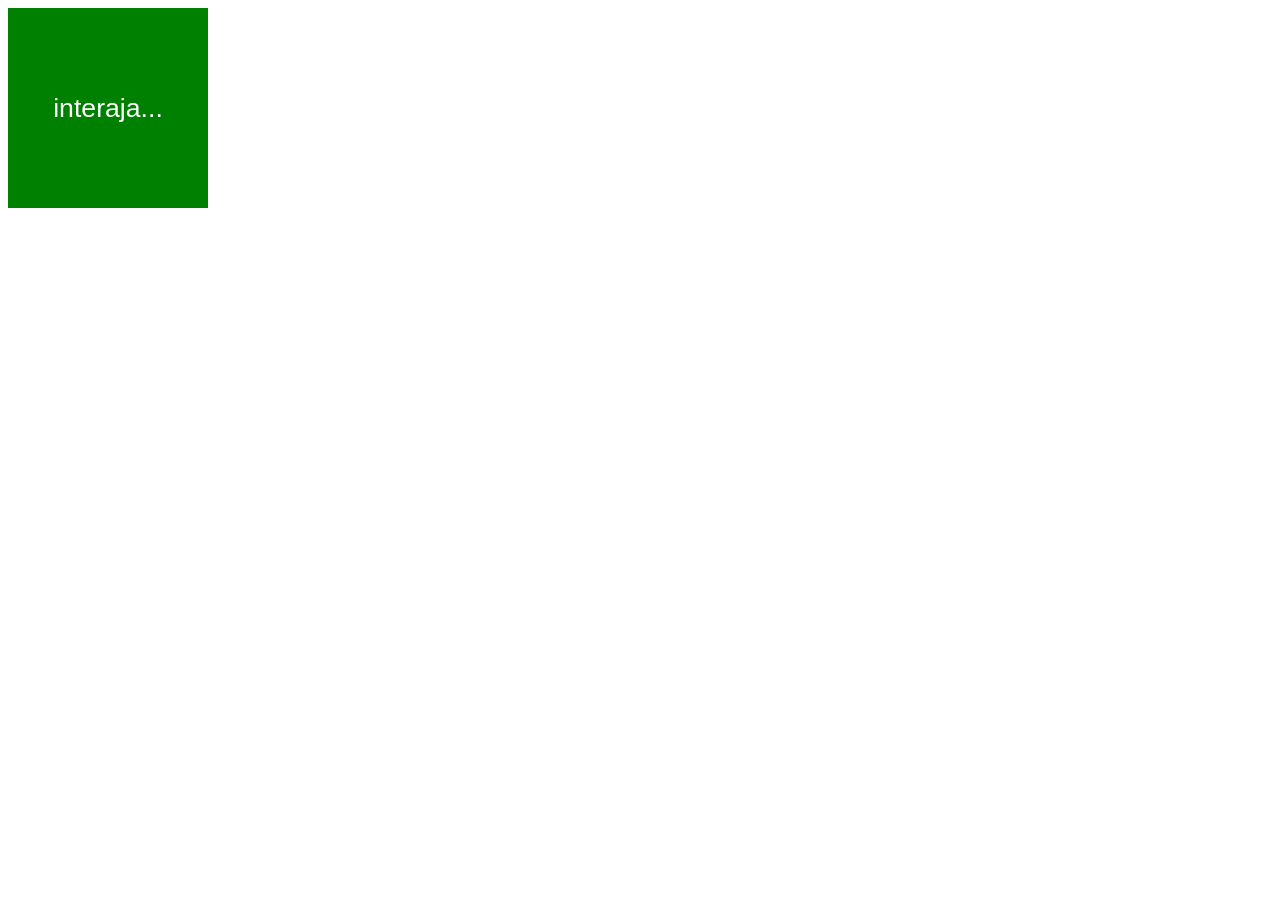
<file: aula-click/index.html>
<!DOCTYPE html>
<html lang="pt-br">
<head>
    <meta charset="UTF-8">
    <meta name="viewport" content="width=device-width, initial-scale=1.0">
    <title>Eventos DOM</title>
    <link rel="stylesheet" href="./style.css">
</head>
<body>
    <div id="area" onclick="clickar()" onmouseenter="entrar()" onmouseleave="sair()">
        interaja...
    </div>


    <script src="./script.js"></script>
</body>
</html>
</file>
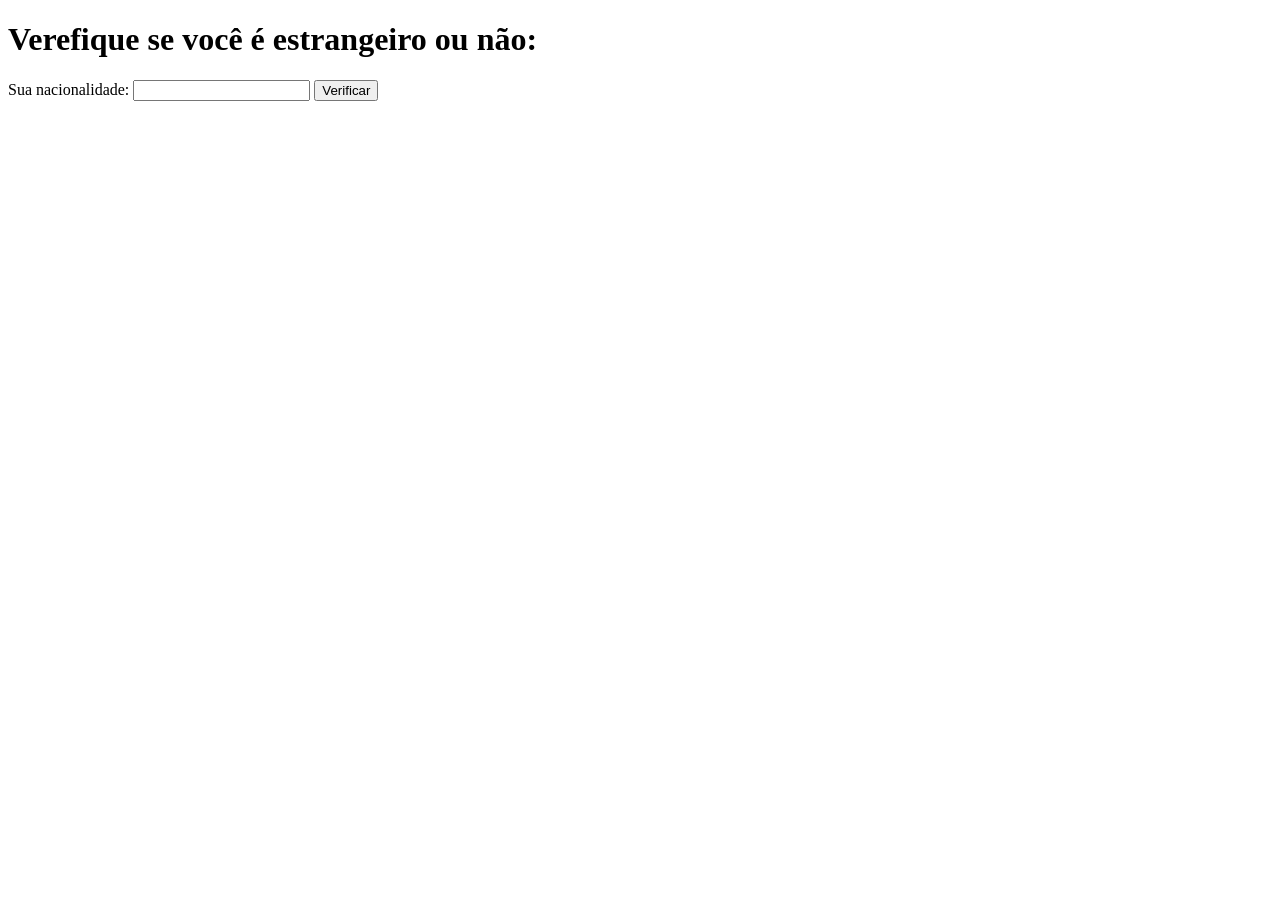
<file: aula-condicoes/index.html>
<!DOCTYPE html>
<html lang="pr-br">
<head>
    <meta charset="UTF-8">
    <meta name="viewport" content="width=device-width, initial-scale=1.0">
    <title>Verificação de Nacionalidade</title>
</head>
<body>
    <h1>Verefique se você é estrangeiro ou não:</h1>

    Sua nacionalidade: <input type="text" id="txt-input">
    <input type="button" value="Verificar" onclick="calcular()">

    <div id="resultado">

    </div>


    <script src="./script.js"></script>
</body>
</html>
</file>
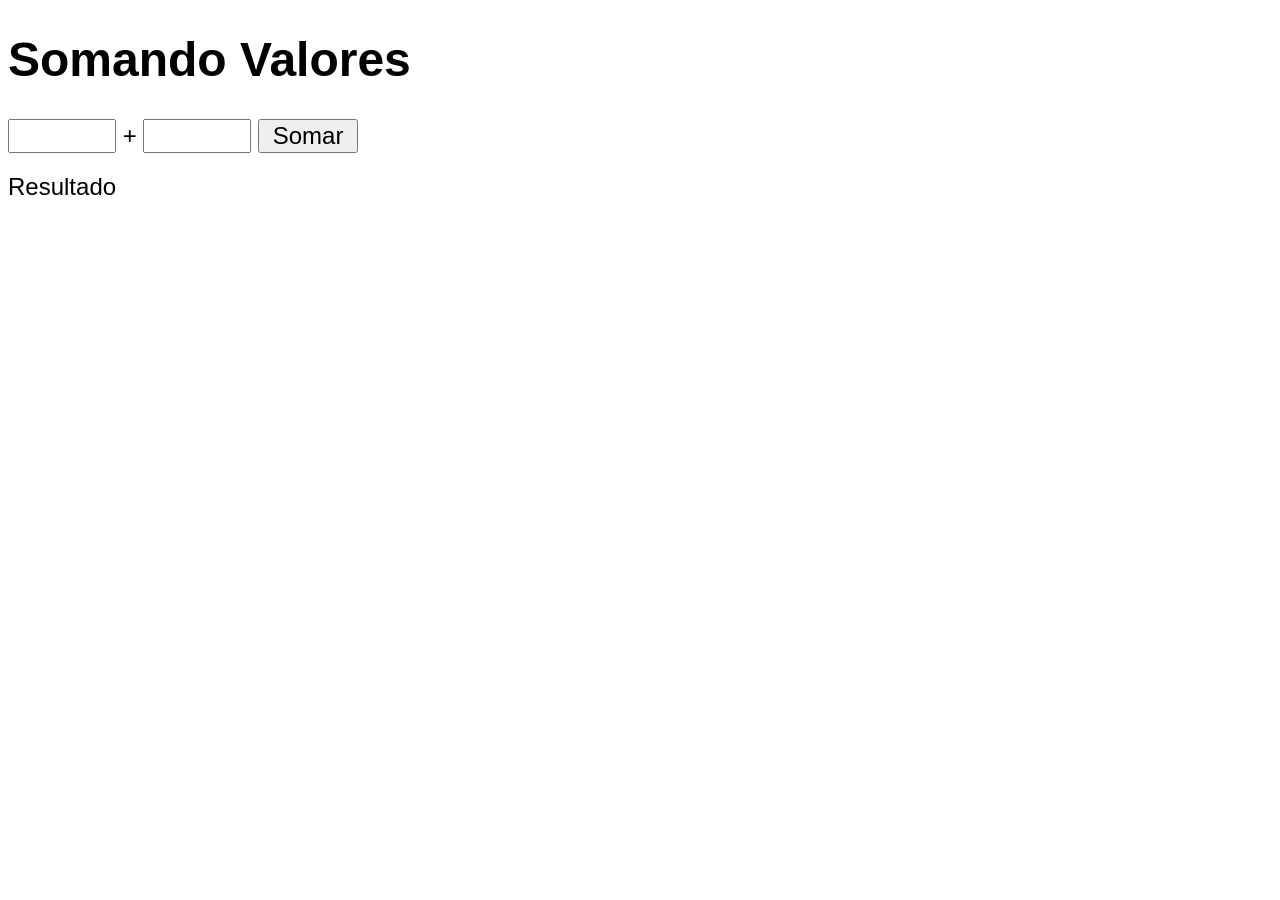
<file: aula-func-somar/index.html>
<!DOCTYPE html>
<html lang="pt-br">
<head>
    <meta charset="UTF-8">
    <meta name="viewport" content="width=device-width, initial-scale=1.0">
    <title>Somando Números</title>
    <link rel="stylesheet" href="./style.css">
</head>
<body>

    <h1>Somando Valores</h1>

    <input type="number" name="txtn1" id="txtn1"> +
    <input type="number" name="txtn2" id="txtn2">
    <input type="button" value="Somar" onclick="somar()">
    <div id="res">Resultado</div>


    <script src="./script.js"></script>
</body>
</html>
</file>
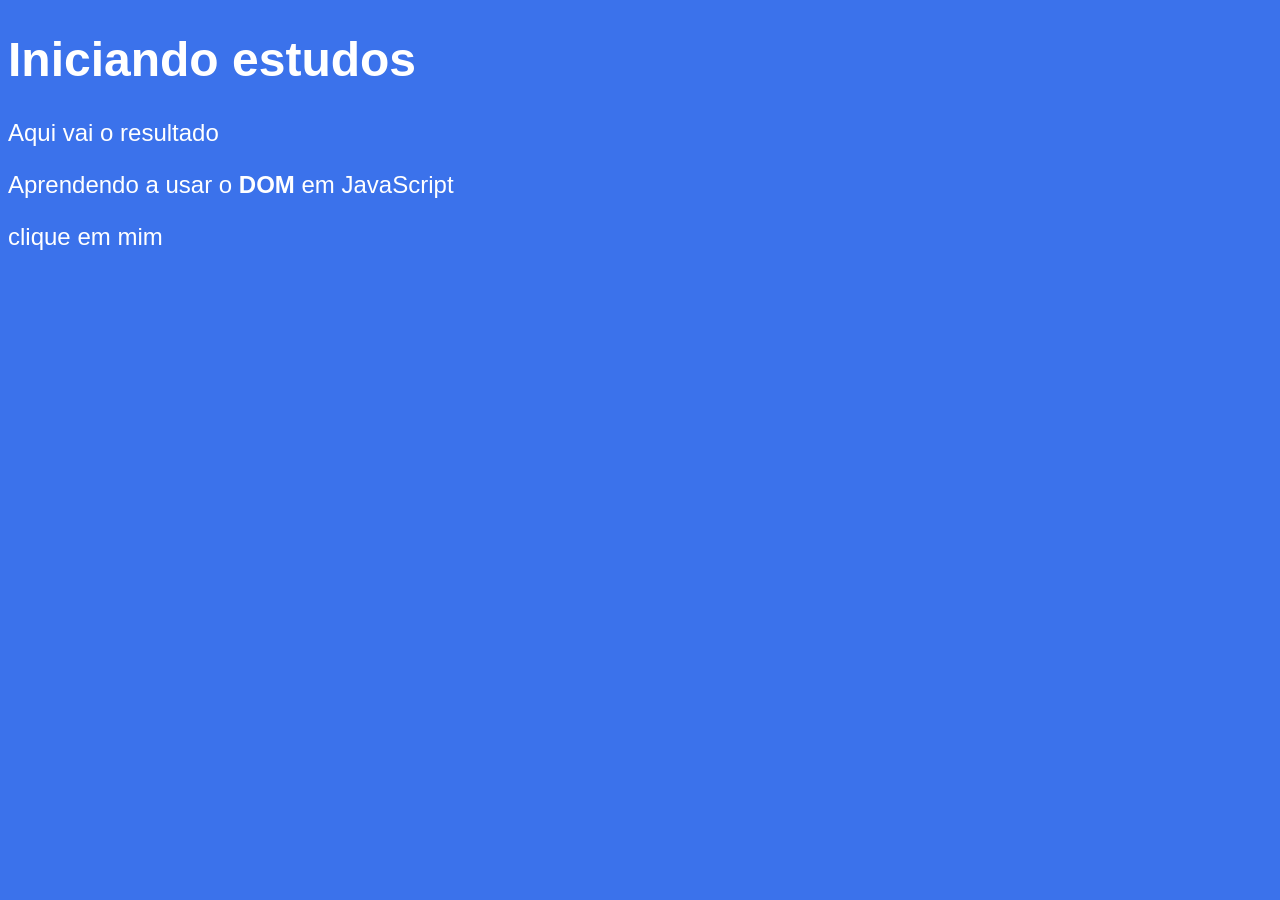
<file: aula-seletores/index.html>
<!DOCTYPE html>
<html lang="pt-br">
<head>
    <meta charset="UTF-8">
    <meta name="viewport" content="width=device-width, initial-scale=1.0">
    <title>Primeiros passos com DOM </title>
    <link rel="stylesheet" href="./style.css">
</head>
<body>

    <h1>Iniciando estudos</h1>
    <p>Aqui vai o resultado</p>
    <p>Aprendendo a usar o <strong>DOM</strong> em JavaScript</p>
    <div id="msg">clique em mim</div>


    <script src="./script.js"></script>
</body>
</html>
</file>
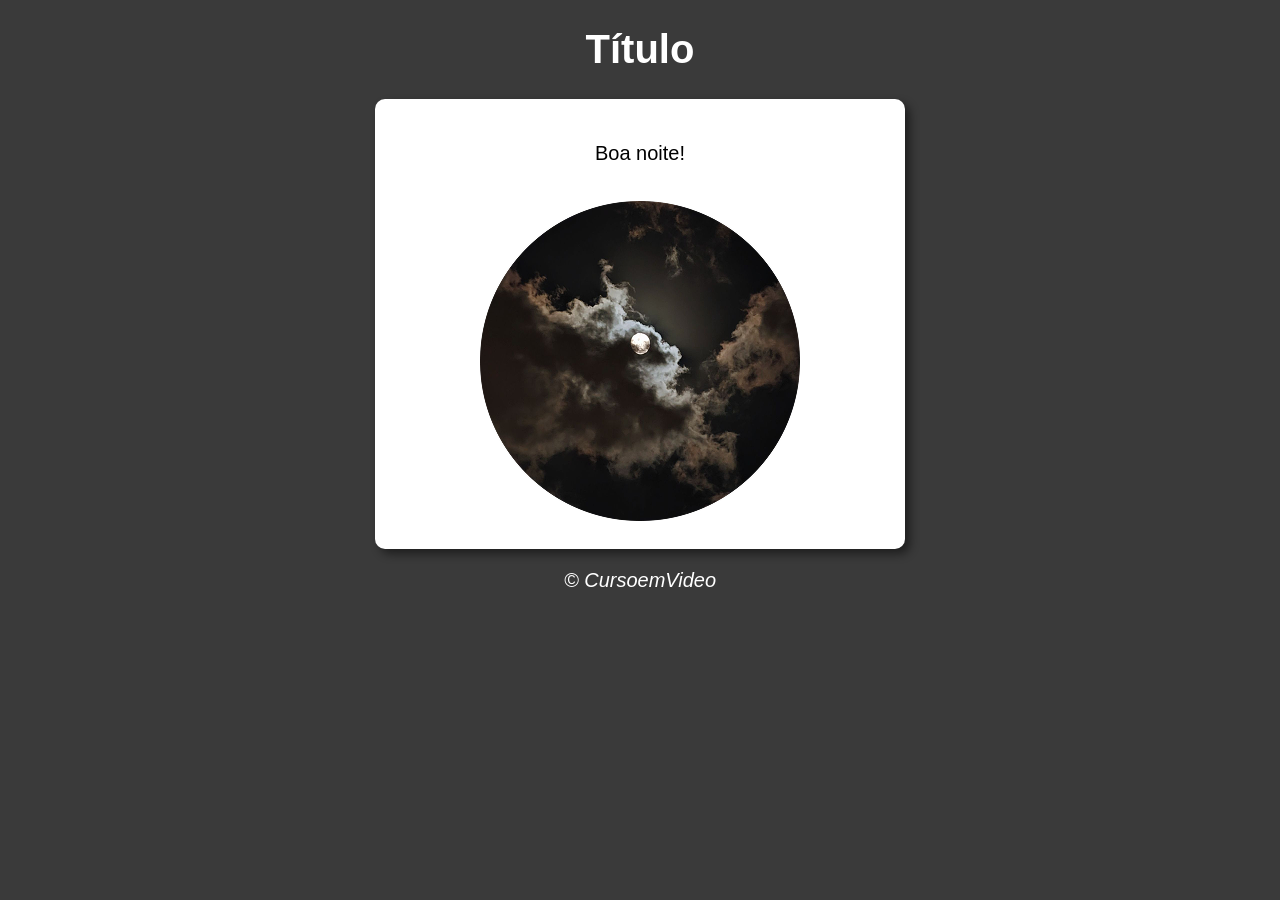
<file: exercicios-pt1/ex1(bom-dia)/index.html>
<!DOCTYPE html>
<html lang="pt-br">
<head>
    <meta charset="UTF-8">
    <meta name="viewport" content="width=device-width, initial-scale=1.0">
    <title>Hora do Dia</title>
    <link rel="stylesheet" href="./style.css">
</head>
<body onload="carregar()">
    <header>
        <h1>Título</h1>
    </header>

    <section>
        <div id="msg">
            Aqui vai aparecer a mensagem...
        </div>

        <div id="foto">
            <img id="imagem" src="./assets/manha-image.png" alt="Foto do dia">
        </div>
    </section>

    <footer>
        <p>&copy; CursoemVideo</p>
    </footer>

    <script src="./script.js"></script>
</body>
</html>
</file>
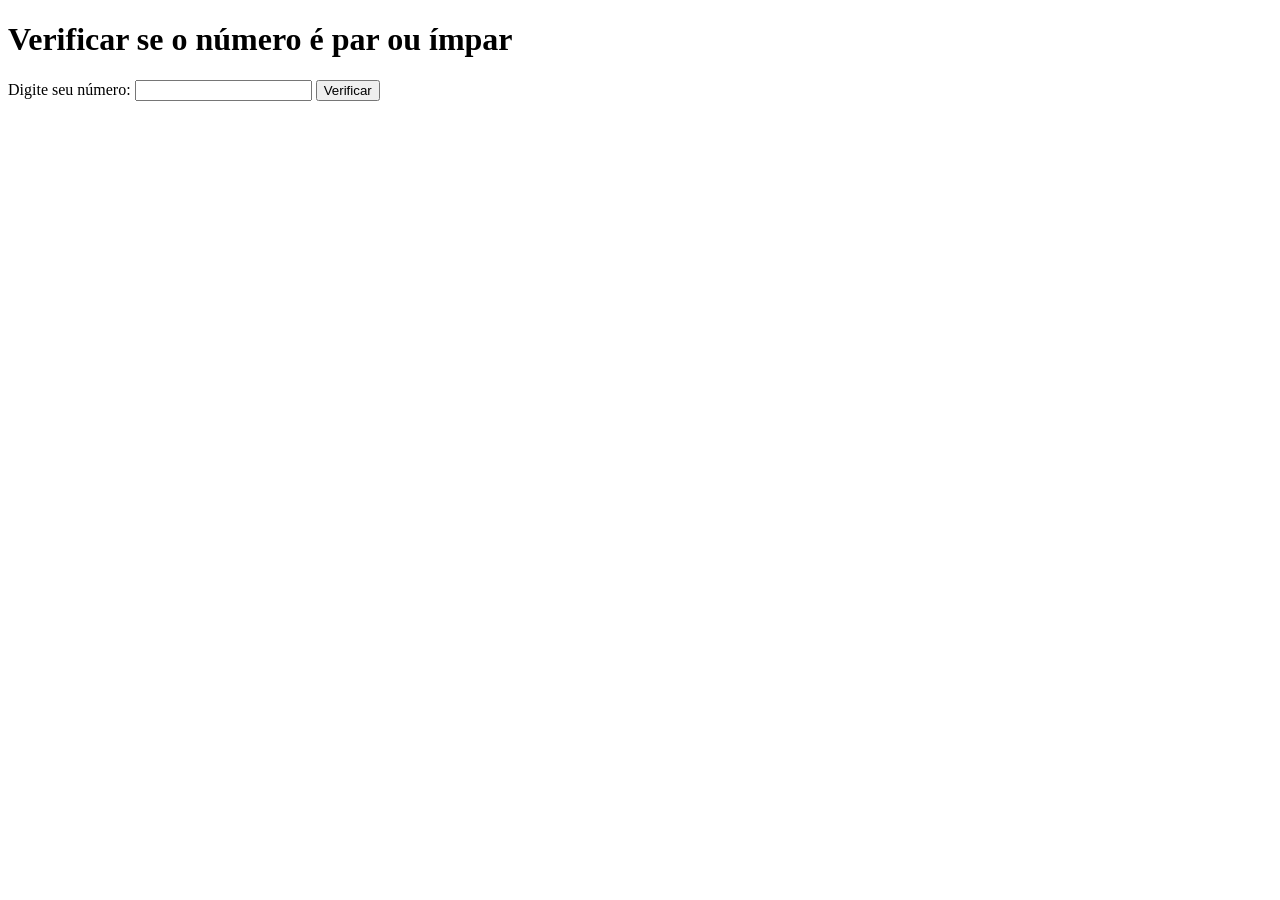
<file: aula-condicoes/exercicios-condicoes/impar-par/index.html>
<!DOCTYPE html>
<html lang="pt-br">
<head>
    <meta charset="UTF-8">
    <meta name="viewport" content="width=device-width, initial-scale=1.0">
    <title>Par ou Ímpar</title>
</head>
<body>
    <h1>Verificar se o número é par ou ímpar</h1>

    Digite seu número: <input type="number" id="num-input">
    <input type="button" value="Verificar" onclick="verificar()">

    <div id="resultado">
        
    </div>


    <script src="./script.js"></script>
</body>
</html>
</file>
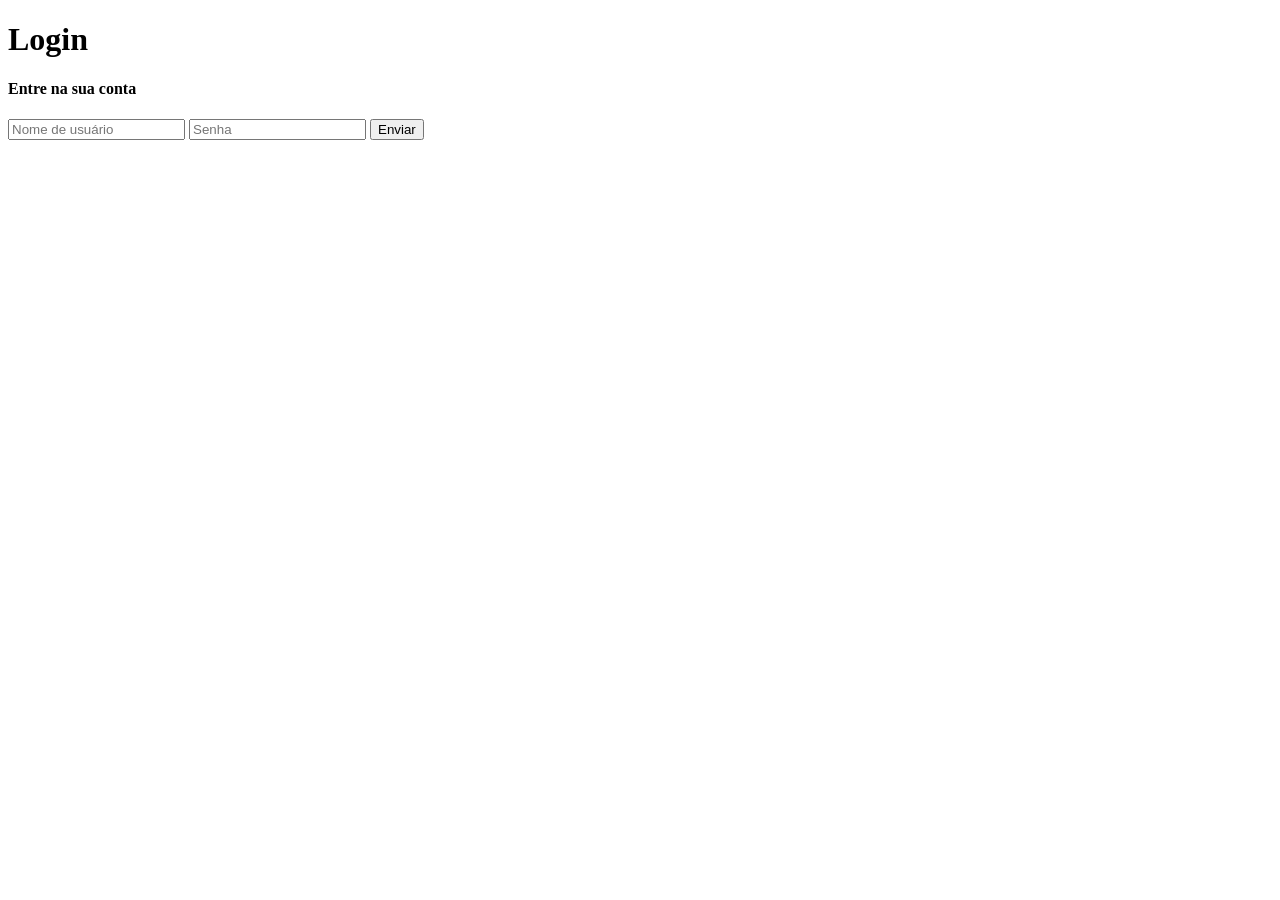
<file: aula-condicoes/exercicios-condicoes/sistema-login/index.html>
<!DOCTYPE html>
<html lang="en">
<head>
    <meta charset="UTF-8">
    <meta name="viewport" content="width=device-width, initial-scale=1.0">
    <title>Loging</title>
</head>
<body>

    <h1>Login</h1>

    <h4>Entre na sua conta</h4>

    <input type="text" id="username-input" placeholder="Nome de usuário">
    <input type="password" id="userpassword-input" placeholder="Senha">
    <input type="button" value="Enviar" onclick="loginResult()">

    <div id="resultado">

    </div>


    <script src="./script.js"></script>
</body>
</html>
</file>
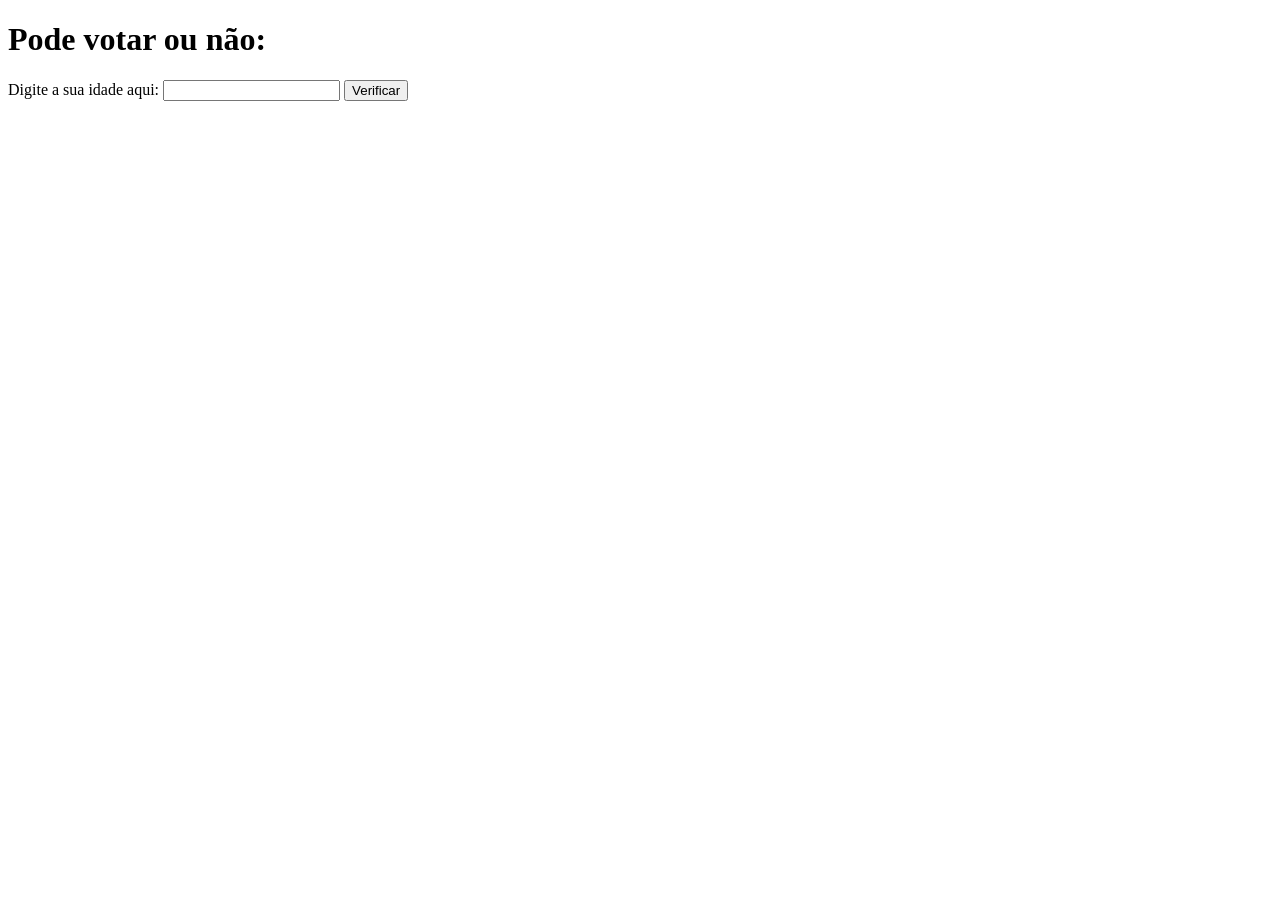
<file: aula-condicoes/exercicios-condicoes/votacao/index.html>
<!DOCTYPE html>
<html lang="en">
<head>
    <meta charset="UTF-8">
    <meta name="viewport" content="width=device-width, initial-scale=1.0">
    <title>Verificação de Votação</title>
</head>
<body>
    <h1>Pode votar ou não:</h1>

    Digite a sua idade aqui: <input type="number" id="input-idade">
    <input type="button" value="Verificar" onclick="calcular()">

    <div id="resultado">
        
    </div>


    <script src="./script.js"></script>
</body>
</html>
</file>
<file: aula-click/style.css>
#area {
    font: normal 20pt Arial;
    background: green;
    color: white;
    width: 200px;
    height: 200px;
    line-height: 200px;
    text-align: center;
}
</file>
<file: aula-func-somar/style.css>
body {
    font: normal 18pt Arial;
}

input {
    font: normal 18pt Arial;
    width: 100px;
}

#res {
    margin-top: 20px;
}
</file>
<file: aula-seletores/style.css>
body {
    background-color: rgb(59, 114, 235);
    color: white;
    font: normal 18pt Arial;
}
</file>
<file: exercicios-pt1/ex1(bom-dia)/style.css>
body {
    background: rgb(70, 142, 236);
    font: normal 15pt Arial;
}

header {
    color: white;
    text-align: center;

}

section {
    background: white;
    border-radius: 10px;
    padding: 15px;
    width: 15px;
    width: 500px;
    margin: auto;
    box-shadow: 5px 5px 10px rgba(0, 0, 0, 0.479);
}

footer {
    color: white;
    text-align: center;
    font-style: italic;
}

div {
    text-align: center;
    padding: 8px;
}
</file>
